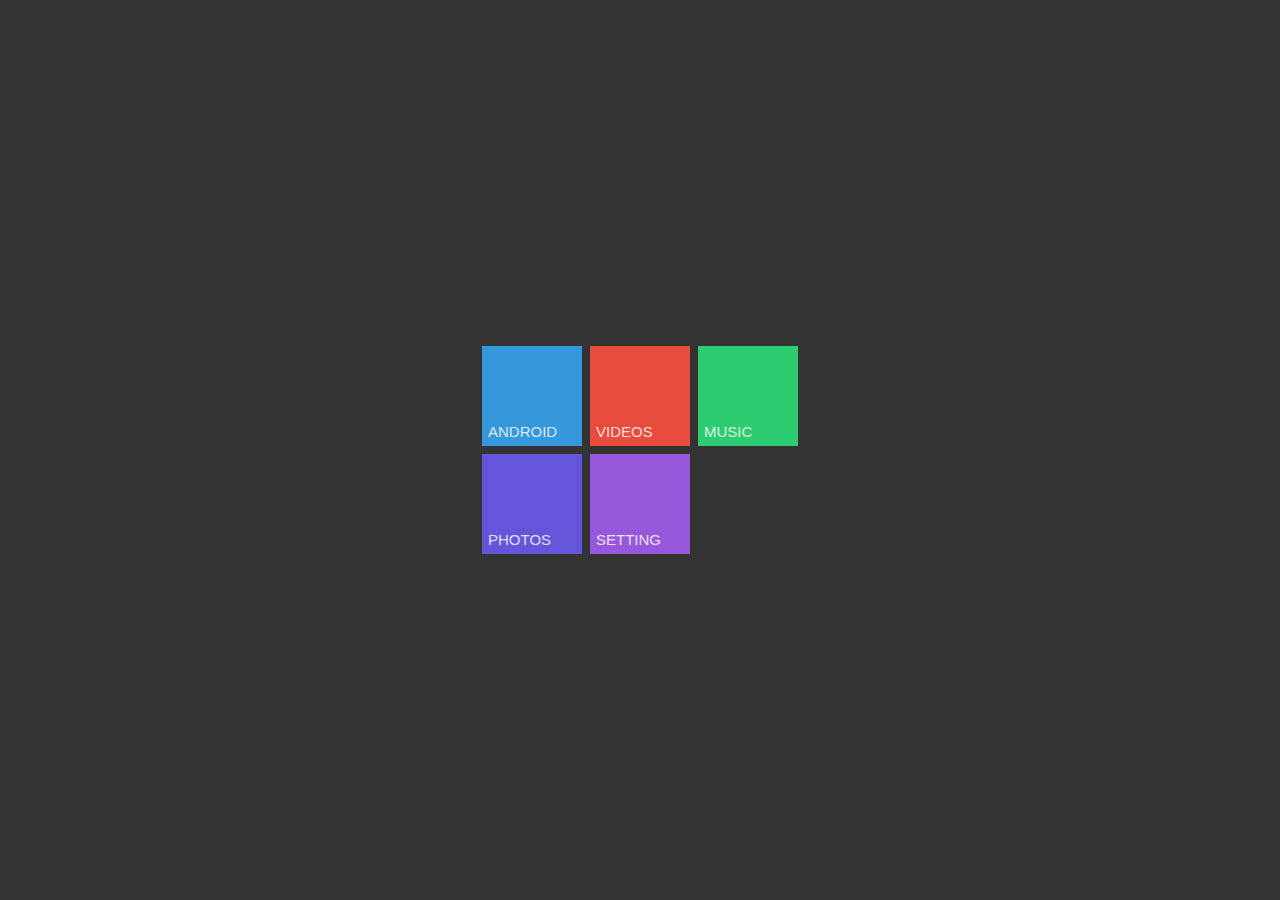
<file: menuStyle/index.html>
<!DOCTYPE html>
<html>
<head>
    <meta charset='utf-8'>
    <title>menuStyleSample_01</title>
    <meta name='viewport' content='width=device-width, initial-scale=1'>
    <link rel='stylesheet' type='text/css' media='screen' href='style.css'>
</head>
<body>
    <div class="metro">
        <div class="l1">
            <li class="item i1">
                <i class="ion-social-android-outline"></i>
                <span>Android</span>
            </li>
            <li class="item i2">
                <i class="ion-ios-videocam"></i>
                <span>Videos</span>
            </li>
        </div>
        <div class="l2">
            <li class="item i3">
                <i class="ion-play"></i>
                <span>Music</span>
            </li>
            <li class="item i4">
                <i class="ion-image"></i>
                <span>Photos</span>
            </li>
            <li class="item i5">
                <i class="ion-gear-b"></i>
                <span>Setting</span>
            </li>
        </div>
    </div>
</body>
</html>
</file>
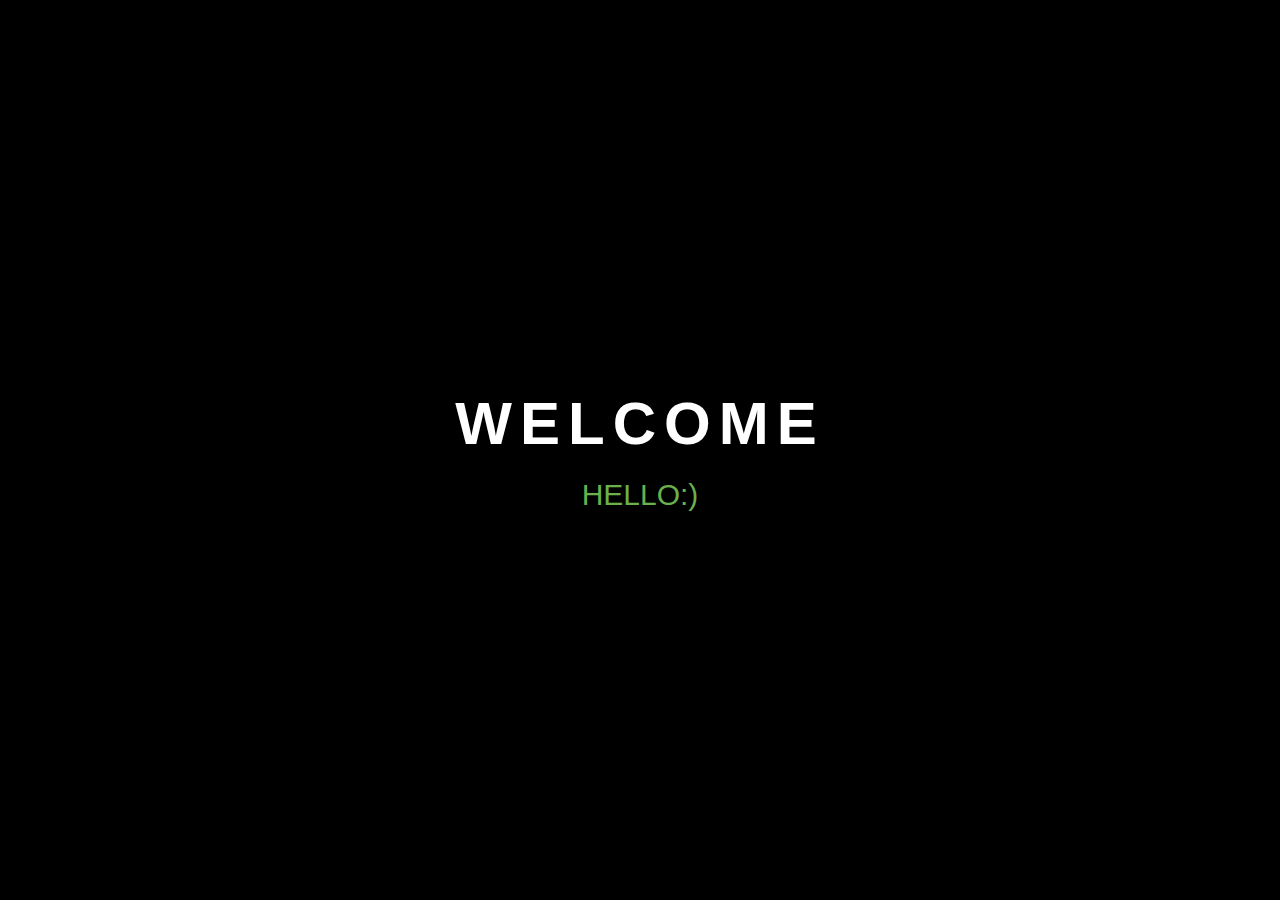
<file: textStyle/index.html>
<!DOCTYPE html>
<html>
<head lang="ko">
    <meta charset='utf-8'>
    <title>TextStyleSample01</title>
    <meta name='viewport' content='width=device-width, initial-scale=1'>
    <link rel='stylesheet' type='text/css' media='screen' href='style.css'>
</head>
<body>
    <div class="container">
        <span class="text1">Welcome</span>
        <span class="text2">hello:)</span>
    </div>
</body>
</html>
</file>
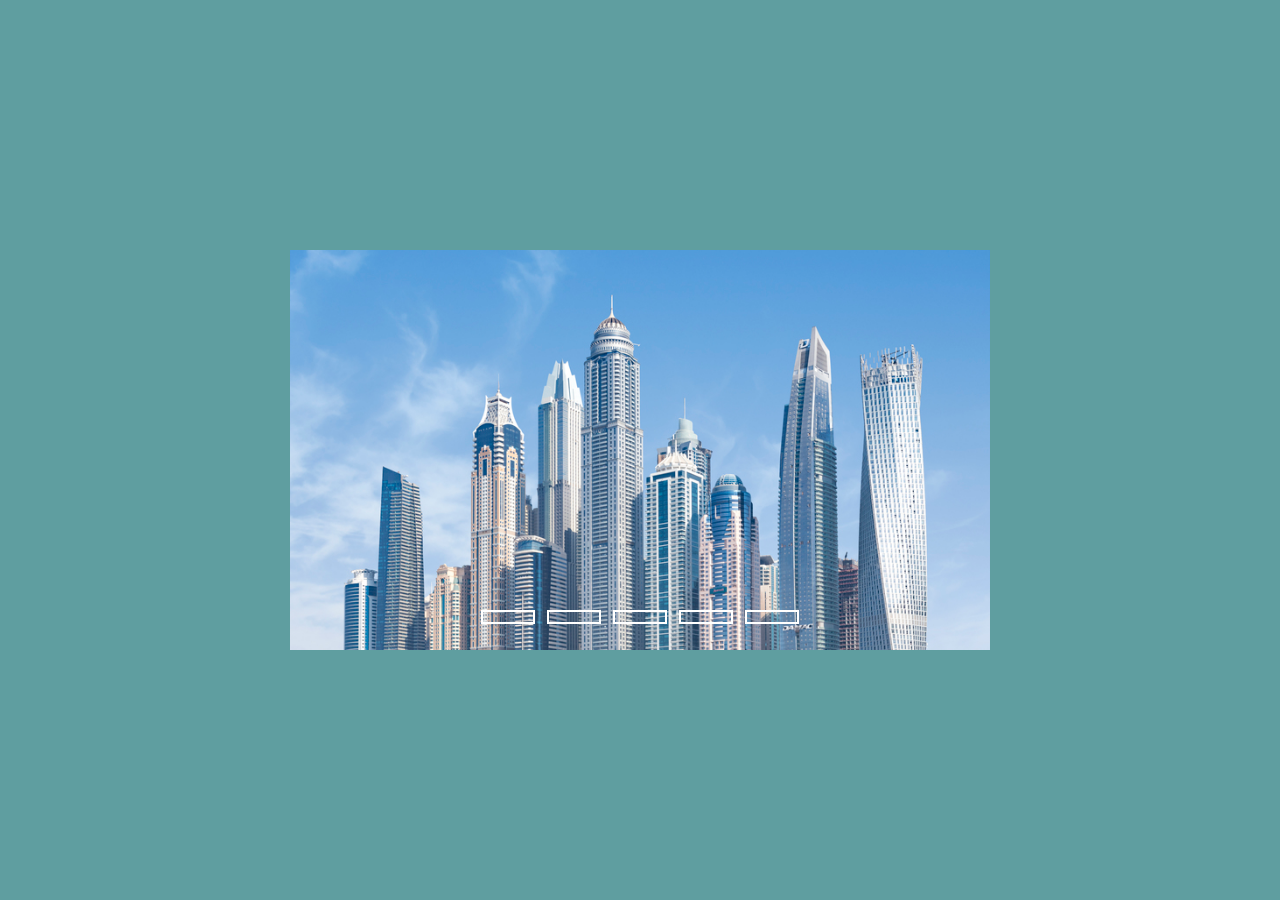
<file: menuStyle/index_03.html>
<!DOCTYPE html>
<html lang="ko">
<head>
    <meta charset="UTF-8">
    <meta name="viewport" content="width=device-width, initial-scale=1.0">
    <title>menuStyle_03</title>
    <link rel="stylesheet" href="style_03.css">
</head>
<body>
    <div class="slidershow middle">
        <div class="slides">
            <input type="radio" name="r" id="r1" checked>
            <input type="radio" name="r" id="r2">
            <input type="radio" name="r" id="r3">
            <input type="radio" name="r" id="r4">
            <input type="radio" name="r" id="r5">

            <div class="slide s1">
                <img src="images/img_01.jpg" alt="">
            </div>
            <div class="slide">
                <img src="images/img_02.jpg" alt="">
            </div>
            <div class="slide">
                <img src="images/img_03.jpg" alt="">
            </div>
            <div class="slide">
                <img src="images/img_04.jpg" alt="">
            </div>
            <div class="slide">
                <img src="images/img_05.jpg" alt="">
            </div>
        </div>
        <div class="navigation">
            <label for="r1" class="bar"></label>
            <label for="r2" class="bar"></label>
            <label for="r3" class="bar"></label>
            <label for="r4" class="bar"></label>
            <label for="r5" class="bar"></label>
        </div>
    </div>
</body>
</html>
</file>
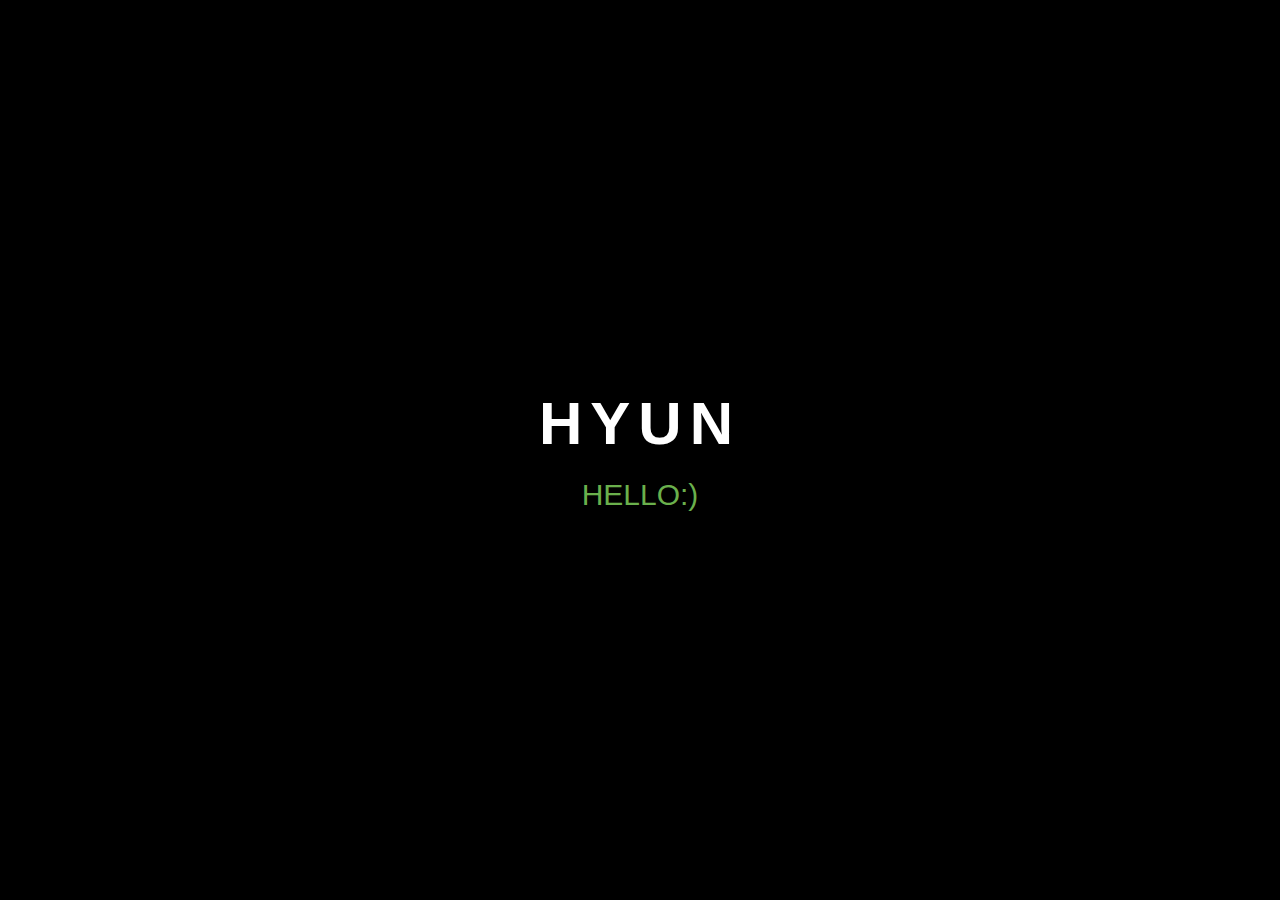
<file: textStyle/hyun.html>
<!DOCTYPE html>
<html>
<head lang="ko">
    <meta charset='utf-8'>
    <title>HYUN</title>
    <meta name='viewport' content='width=device-width, initial-scale=1'>
    <link rel='stylesheet' type='text/css' media='screen' href='style2.css'>
</head>
<body>
    <div class="container">
        <span class="text1">HYUN</span>
        <span class="text2">hello:)</span>
    </div>
</body>
</html>
</file>
<file: textStyle/style.css>
*{
    padding: 0;
    margin: 0;
    font-family: sans-serif;
}
body{
    background: #000;
}

.container{
    text-align: center;
    position: absolute;
    top: 50%;
    left: 50%;
    transform: translate(-50%, -50%);
    width: 100%;
}


.container span{
    text-transform: uppercase;
    display: block;
}

.text1{
    color: white;
    font-size: 60px;
    font-weight: 700;
    letter-spacing: 8px;
    margin-bottom: 20px;
    background: black;
    position: relative;
    animation: text 3s 1;
}

.text2{
    font-size: 30px;
    color: #6ab04c;
}

@keyframes text{
    0%{
        color: black;
        margin-bottom: -40px;
    }
    30%{
        letter-spacing: 25px;
        margin-bottom: -40px;
    }
    85%{
        letter-spacing: 8px;
        margin-bottom: -40px;
    }
}
</file>
<file: menuStyle/style_03.css>
body{
    margin: 0;
    padding: 0;
    background: cadetblue;
}

.slidershow{
    width: 700px;
    height: 400px;
    overflow: hidden;
}

.middle{
    position: absolute;
    top: 50%;
    left: 50%;
    transform: translate(-50%, -50%);
}

.navigation{
    position: absolute;
    bottom: 20px;
    left: 50%;
    transform: translateX(-50%);
    display: flex;
}

.bar{
    width: 50px;
    height: 10px;
    border: 2px solid #fff;
    margin: 6px;
    cursor: pointer;
    transition: 0.4s;
}

.bar:hover{
    background: #fff;
}

input[name="r"]{
    position: absolute;
    visibility: hidden;
}

.slides{
    width: 500%;
    height: 100%;
    display: flex;
}

.slide{
    width: 20%;
    transition: 0.6s;
}

.slide img{
    width: 100%;
    height: 100%;
}

#r1:checked ~ .s1{
    margin-left: 0%;
}
#r2:checked ~ .s1{
    margin-left: -20%;
}
#r3:checked ~ .s1{
    margin-left: -40%;
}
#r4:checked ~ .s1{
    margin-left: -60%;
}
#r5:checked ~ .s1{
    margin-left: -80%;
}
</file>
<file: textStyle/style2.css>
*{
    padding: 0;
    margin: 0;
    font-family: sans-serif;
}
body{
    background: #000;
}

.container{
    text-align: center;
    position: absolute;
    top: 50%;
    left: 50%;
    transform: translate(-50%, -50%);
    width: 100%;
}


.container span{
    text-transform: uppercase;
    display: block;
}

.text1{
    color: white;
    font-size: 60px;
    font-weight: 700;
    letter-spacing: 8px;
    margin-bottom: 20px;
    background: black;
    position: relative;
    animation: text 3s 1;
}

.text2{
    font-size: 30px;
    color: #6ab04c;
}

@keyframes text{
    0%{
        color: black;
        margin-bottom: -40px;
    }
    30%{
        letter-spacing: 25px;
        margin-bottom: -40px;
    }
    85%{
        letter-spacing: 8px;
        margin-bottom: -40px;
    }
}
</file>
<file: menuStyle/style.css>
@import "http://code.ionicframework.com/ionicons/2.0.1/css/ionicons.min.css";
*{
    margin: 0;
    padding: 0;
    font-family: "Montserrat", sans-serif;
    list-style: none;
}

body{
    background: #333;
}

.metro{
    color: white;
    position: absolute;
    top: 50%;
    left: 50%;
    transform: translate(-50%, -50%);
}

.item{
    width: 100px;
    height: 100px;
    float: left;  
    margin: 4px;
    cursor: pointer;
    text-align: center;
    position: relative;
    text-transform: uppercase;
    transition: 0.4s;
}

.item:hover{
    transform: scale(0.9);
}

.item i{
    font-size: 36px;
    line-height: 90px;
    opacity: 0.8;
}

.item span{
    opacity: 0.8;
    position: absolute;
    bottom: 6px;
    left: 6px;
    font-size: 15px;
}

.i1{
    background: #3498db;
}
.i2{
    background: #e74c3c;
}
.i3{
    background: #2ecc71;
}
.i4{
    background: #6455db;
}
.i5{
    background: #9858db;
}
</file>
